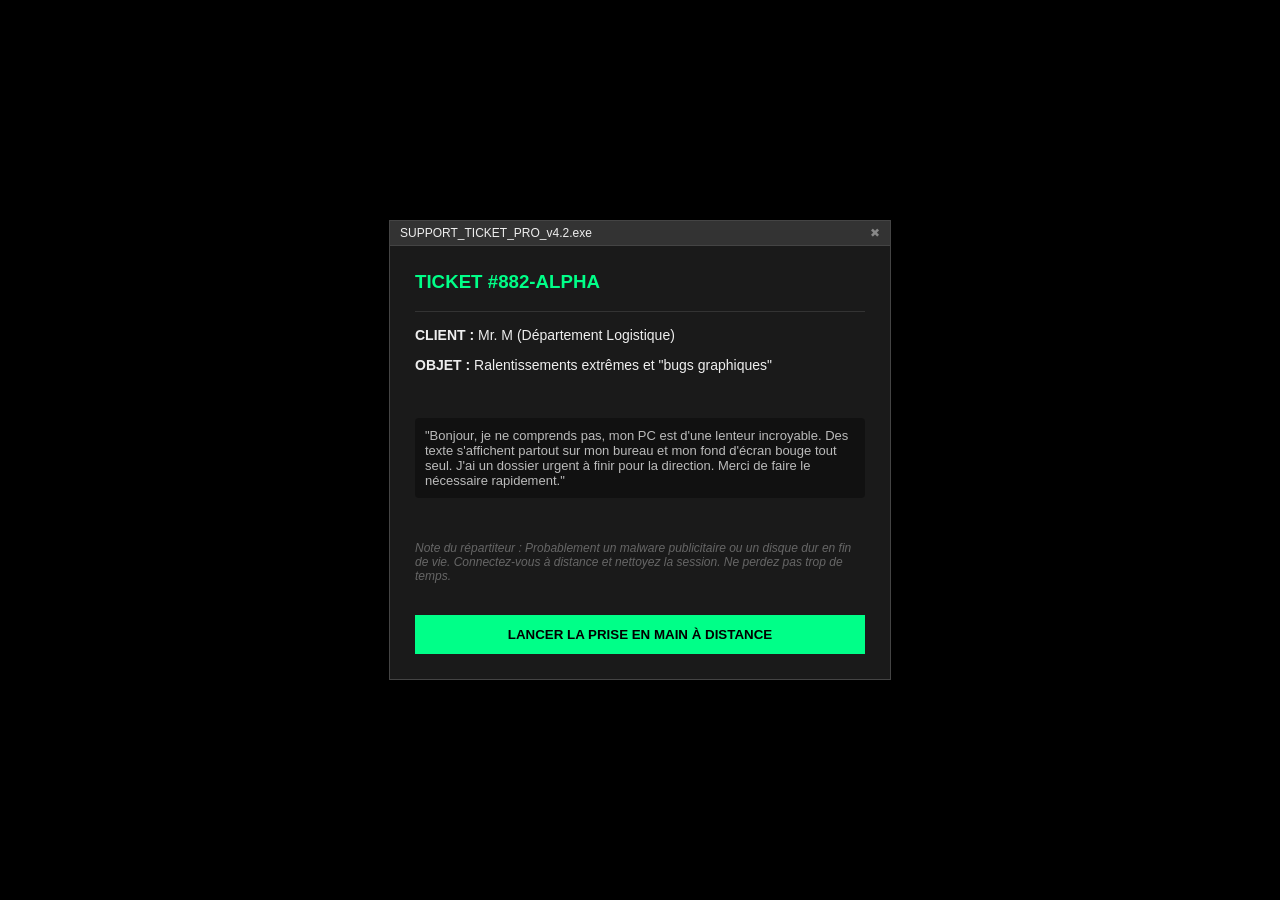
<file: index.html>
<!DOCTYPE html>
<html lang="fr">
<head>
<meta charset="UTF-8">
<title>PROTOCOLE ECHO // NODE 01</title>

<style>
body{
    margin:0;
    background:#000;
    font-family: Courier New, monospace;
    overflow:hidden;
    color:#777;
}

/* TIMER */
#timer{
    position:fixed;
    top:10px;
    left:10px;
    color:#00ff88;
    font-size:18px;
    z-index:1000;
}

/* START */
#start{
    position:fixed;
    width:100%;
    height:100%;
    background:#000;
    display:flex;
    justify-content:center;
    align-items:center;
    z-index:1000;
}

#start button{
    padding:18px 30px;
    border:1px solid #00ff88;
    background:transparent;
    color:#00ff88;
    cursor:pointer;
}

/* POPUP INITIAL */
#popup{
    position:fixed;
    width:100%;
    height:100%;
    background:rgba(0,0,0,0.95);
    display:none;
    justify-content:center;
    align-items:center;
    z-index:900;
}

#popupBox{
    width:60%;
    border:1px solid #00ff88;
    padding:20px;
    background:#000;
    line-height:1.6;
}

#systeme{
    color:#00ff88;
    font-weight:bold;
    text-shadow:0 0 8px #00ff88;
}

/* ARCHIVE BAG */
#bagBtn{
    position:fixed;
    right:10px;
    top:10px;
    border:1px solid #00ff88;
    padding:10px;
    color:#00ff88;
    cursor:pointer;
    z-index:1000;
}

#bag{
    position:fixed;
    right:10px;
    top:60px;
    width:400px;
    border:1px solid #00ff88;
    padding:15px;
    display:none;
    background:rgba(0,0,0,0.98);
    z-index:1000;
    box-shadow: 0 0 20px rgba(0,255,136,0.1);
}

#bagContent p{
    margin:15px 0;
    color:#aaa;
    font-size: 13px;
    border-left: 2px solid #00ff88;
    padding-left: 10px;
    line-height: 1.4;
}

#bagNav{
    display:flex;
    justify-content:space-between;
    align-items: center;
    margin-top:15px;
    color:#00ff88;
}

#bagNav button{
    background:#000;
    border:1px solid #00ff88;
    color:#00ff88;
    cursor:pointer;
    padding: 5px 10px;
}

/* BACKGROUND DECORATION */
.bg{
    position:absolute;
    white-space:nowrap;
    opacity:0.4;
}
.big{ font-size:55px; }
.mid{ font-size:26px; }
.small{ font-size:12px; }

@keyframes move1{ 0%{transform:translate3d(110vw,0,0);} 100%{transform:translate3d(-150vw,0,0);} }
@keyframes move2{ from{transform:translateX(110vw);} to{transform:translateX(-120vw);} }
@keyframes move3{ from{transform:translateX(90vw);} to{transform:translateX(-140%);} }

/* CRYPTO MSG MOVING */
.crypto{
    position:absolute;
    font-size:14px;
    color:#777;
    opacity:0.4;
    white-space:nowrap;
}

/* INPUT ZONE */
#inputZone{
    position:fixed;
    bottom:40px;
    width:100%;
    text-align:center;
    z-index:1000;
}

#input{
    background:#000;
    border:1px solid #00ff88;
    color:#00ff88;
    padding:10px;
    width:260px;
    font-family:Courier New;
}

button{
    background:#000;
    border:1px solid #00ff88;
    color:#00ff88;
    padding:10px;
    cursor:pointer;
}

/* SUCCESS SCREEN */
#successScreen {
    display: none;
    position: fixed;
    top: 0; left: 0; width: 100%; height: 100%;
    background: #000;
    z-index: 3000;
    flex-direction: column;
    justify-content: center; align-items: center;
    color: #00ff88;
    text-align: center;
}

.glitch-text {
    font-size: 50px;
    letter-spacing: 10px;
    text-shadow: 2px 0 #ff3333, -2px 0 #3333ff;
    animation: floating 3s ease-in-out infinite;
}

@keyframes floating { 0% { transform: translateY(0px); } 50% { transform: translateY(-15px); } 100% { transform: translateY(0px); } }
@keyframes shake { 0% { transform: translate(0); } 20% { transform: translate(-10px, 5px); background: #004422; } 40% { transform: translate(10px, -5px); } 100% { transform: translate(0); } }
.shake-anim { animation: shake 0.3s ease-in-out; }

/* PDF POPUP */
#docPopup {
    display:none;
    position:fixed;
    top:50%;
    left:50%;
    transform:translate(-50%,-50%);
    width:85%;
    height:85vh;
    background:#000;
    border:1px solid #00ff88;
    padding:10px;
    z-index:5000;
    box-shadow: 0 0 30px rgba(0,255,136,0.3);
}

#noteBtn{
    position:fixed;
    bottom:10px;
    left:10px;
    border:1px solid #00ff88;
    color:#00ff88;
    padding:10px;
    cursor:pointer;
    z-index:2000;
    background:#000;
}

#notePanel{
    position:fixed;
    top:0;
    left:0;
    width:100%;
    height:100%;
    display:none;
    justify-content:center;
    align-items:center;
    background:rgba(0,0,0,0.9);
    z-index:3000;
}

#noteBox{
    width:70%;
    height:70%;
    border:1px solid #00ff88;
    background:#000;
    padding:15px;
    display:flex;
    flex-direction:column;
}

#noteBox h2{
    color:#00ff88;
    margin-bottom:10px;
}

#modeSwitch button{
    background:#000;
    border:1px solid #00ff88;
    color:#00ff88;
    margin-right:5px;
    cursor:pointer;
}

#noteArea{
    flex:1;
    background:#000;
    color:#00ff88;
    border:1px solid #00ff88;
    padding:10px;
    font-family:Courier New;
    display:none;
}

#drawCanvas{
    flex:1;
    border:1px solid #00ff88;
    background:#000;
    display:none;
}

</style>
</head>
<div id="introScreen" style="position:fixed; width:100%; height:100%; background:#000; z-index:9000; display:flex; justify-content:center; align-items:center; font-family: 'Segoe UI', sans-serif;">
    <div style="width:500px; border:1px solid #444; background:#1a1a1a; color:#eee; box-shadow: 0 10px 30px rgba(0,0,0,0.5);">
        <div style="background:#333; padding:5px 10px; display:flex; justify-content:space-between; font-size:12px; border-bottom:1px solid #444;">
            <span>SUPPORT_TICKET_PRO_v4.2.exe</span>
            <span style="color:#888;">✖</span>
        </div>
        
        <div style="padding:25px;">
            <h3 style="margin-top:0; color:#00ff88;">TICKET #882-ALPHA</h3>
            <hr style="border:0; border-top:1px solid #333; margin:15px 0;">
            
            <p style="font-size:14px;"><b>CLIENT :</b> Mr. M (Département Logistique)</p>
            <p style="font-size:14px;"><b>OBJET :</b> Ralentissements extrêmes et "bugs graphiques"</p>
            <br>
            <p style="font-size:13px; color:#bbb; background:#111; padding:10px; border-radius:4px;">
                "Bonjour, je ne comprends pas, mon PC est d'une lenteur incroyable. Des texte s'affichent partout sur mon bureau et mon fond d'écran bouge tout seul. J'ai un dossier urgent à finir pour la direction. Merci de faire le nécessaire rapidement."
            </p>
            <br>
            <p style="font-size:12px; color:#666;">
                <i>Note du répartiteur : Probablement un malware publicitaire ou un disque dur en fin de vie. Connectez-vous à distance et nettoyez la session. Ne perdez pas trop de temps.</i>
            </p>
            
            <button onclick="startFromIntro()" style="width:100%; margin-top:20px; background:#00ff88; color:#000; border:none; font-weight:bold; padding:12px; cursor:pointer;">
                LANCER LA PRISE EN MAIN À DISTANCE
            </button>
        </div>
    </div>
</div>
<body>

<div id="timer">00:00</div>

<div id="start">
    <button onclick="startGame()">INITIALIZE SESSION</button>
</div>

<div id="popup">
    <div id="popupBox">
        <h2>MISSION BRIEFING</h2>
        <p>
            Accès au système <span id="systeme">SYSTEME</span>.<br><br>
            Archive instable détectée. Consulter les fragments peut aider à percer le cryptage, mais chaque accès sature les processeurs de temps.<br><br>
            <span style="color:#ff3333; font-size: 13px;">[AVERTISSEMENT] : La consultation et la navigation des ARCHIVES génèrent une instabilité temporelle (+5 min par action).</span>
        </p>
        <button onclick="closePopup()">[ X ACCEPTER LE PROTOCOLE ]</button>
    </div>
</div>

<div id="bagBtn">ARCHIVE</div>

<div id="bag">
    <div id="bagContent"></div>
    <div id="bagNav">
        <button onclick="prevPage()">◀</button>
        <span id="pageInfo">1/1</span>
        <button onclick="nextPage()">▶</button>
    </div>
</div>

<div id="docPopup">
    <div style="display:flex; justify-content:space-between; align-items:center; margin-bottom:10px; padding:0 10px;">
        <h3 style="color:#00ff88; margin:0; font-size:14px;">VISUALISEUR DE DOCUMENTS ECHO v1.04</h3>
        <button onclick="closeDoc()" style="background:transparent; border:1px solid #ff3333; color:#ff3333; cursor:pointer; padding:2px 10px;">FERMER [X]</button>
    </div>
    <iframe id="pdfFrame" src="" width="100%" height="90%" style="border:none; background:#fff;"></iframe>
</div>

<div class="crypto" id="crypto-msg" style="top:30%; left:100%;">AOL ZLJYLA PZ HSPCL</div>
<div class="bg big" style="top:5%; animation:move1 22s linear infinite;">SYSTEME SYSTEME SYSTEME SYSTEME SYSTEME</div>
<div class="bg small" style="top:8%; animation:move2 18s linear infinite;">8 - 1</div>
<div class="bg mid" style="top:11%; animation:move3 20s linear infinite;">DATA STREAM CORRUPTED NODE ACTIVE SIGNAL</div>
<div class="bg small" style="top:14%; animation:move1 24s linear infinite;">14 - 7</div>
<div class="bg big" style="top:17%; animation:move2 26s linear infinite;">ARCHIVE ECHO PROTOCOL MEMORY FRAGMENT</div>
<div class="bg small" style="top:20%; animation:move3 19s linear infinite;">3 + 4</div>
<div class="bg mid" style="top:23%; animation:move1 21s linear infinite;">TRANSMISSION LOST SIGNAL BROKEN SYSTEM NODE</div>
<div class="bg small" style="top:26%; animation:move2 23s linear infinite;">21 / 3</div>
<div class="bg big" style="top:29%; animation:move3 28s linear infinite;">MEMORY CORRUPTED MEMORY CORRUPTED MEMORY</div>
<div class="bg small" style="top:32%; animation:move1 20s linear infinite;">ECHO SYSTEM FAILURE DETECTED IN NODE</div> <!-- 🔥 ligne remise -->
<div class="bg small" style="top:35%; animation:move2 20s linear infinite;">7 + 0</div>
<div class="bg mid" style="top:38%; animation:move3 23s linear infinite;">ARCHIVE NODE ACTIVE CORRUPTION DETECTED</div>
<div class="bg small" style="top:41%; animation:move2 22s linear infinite;">10 - 3</div>
<div class="bg big" style="top:44%; animation:move1 27s linear infinite;">SYSTEME SYSTEME SYSTEME OVERLOAD</div>
<div class="bg small" style="top:47%; animation:move3 21s linear infinite;">8 - 1</div>
<div class="bg mid" style="top:50%; animation:move2 24s linear infinite;">ECHO PROTOCOL RUNNING BACKGROUND</div>
<div class="bg small" style="top:53%; animation:move1 19s linear infinite;">3 + 4</div>
<div class="bg big" style="top:56%; animation:move3 26s linear infinite;">SYSTEME SYSTEME SYSTEME SYSTEME</div>
<div class="bg small" style="top:59%; animation:move2 18s linear infinite;">21 / 3</div>
<div class="bg mid" style="top:62%; animation:move1 25s linear infinite;">DATA STREAM DATA STREAM DATA STREAM</div>
<div class="bg small" style="top:65%; animation:move3 20s linear infinite;">7 + 0</div>
<div class="bg big" style="top:68%; animation:move2 24s linear infinite;">SYSTEM CORE STABILITY DEGRADED</div>
<div class="bg small" style="top:71%; animation:move1 19s linear infinite;">21 / 3</div>
<div class="bg big" style="top:74%; animation:move3 23s linear infinite;">DATA STREAM DATA STREAM DATA STREAM</div>
<div class="bg small" style="top:77%; animation:move2 20s linear infinite;">7 + 0</div>
<div class="bg mid" style="top:80%; animation:move1 22s linear infinite;">SYSTEME NODE ONLINE BUT CORRUPTED</div>
<div class="bg big" style="top:83%; animation:move3 25s linear infinite;">ENDLESS LOOP DETECTED ENDLESS LOOP</div>
<div class="bg small" style="top:86%; animation:move2 18s linear infinite;">14 - 7</div>
<div class="bg mid" style="top:89%; animation:move1 21s linear infinite;">ARCHIVE PARTIALLY RESTORED</div>

<div id="inputZone">
    <input id="input" placeholder="ENTER ACCESS KEY">
    <button onclick="check()">VALIDATE</button>
</div>

<div id="successScreen">
    <h1 class="glitch-text">ACCESS GRANTED</h1>
    <p style="color:#555; margin-bottom: 30px;">ACCÈS AUTORISÉ. MAIS QUELQUE CHOSE CONTINUE DE VOUS OBSERVER.</p>
    <div style="border:1px solid #00ff88; padding:20px; font-size:18px;">THE SECRET IS ALIVE</div>
    <button onclick="location.reload()" style="margin-top:40px; border-color:#222; color:#222;">REBOOT</button>
</div>

<div id="noteBtn">NOTES</div>

<div id="notePanel">
    <div id="noteBox">
        <h2>PERSONAL LOG // DRAW MODE</h2>

        <div id="modeSwitch">
            <button onclick="setMode('text')">TEXT</button>
            <button onclick="setMode('draw')">DRAW</button>
        </div>

        <textarea id="noteArea" placeholder="Écris ici..."></textarea>

        <canvas id="drawCanvas"></canvas>

        <div style="margin-top:10px; display:flex; justify-content:space-between;">
            <button onclick="saveData()">SAVE</button>
            <button onclick="clearCanvas()">CLEAR DRAW</button>
            <button onclick="closeNotes()">CLOSE</button>
        </div>
    </div>
</div>

<script>
let timer = 0;
let started = false;
function startFromIntro(){
    // On cache l'intro
    document.getElementById("introScreen").style.display = "none";
    // On lance la session (Initialize Session)
    startGame();
}

function startGame(){
    document.getElementById("start").style.display="none";
    document.getElementById("popup").style.display="flex";
    setupCryptoBehavior();
}

function closePopup(){
    document.getElementById("popup").style.display="none";
    if(!started){
        started=true;
        setInterval(()=>{
            if(!started) return;
            timer++;
            updateTimerDisplay();
        },1000);
    }
}

function updateTimerDisplay(){
    let m = String(Math.floor(timer/60)).padStart(2,'0');
    let s = String(timer%60).padStart(2,'0');
    document.getElementById("timer").innerText = `${m}:${s}`;
}

/* DOCS */
function openDoc(){
    const pdfPath = "memo_mr_m_indice_6.pdf"; 
    document.getElementById("pdfFrame").src = pdfPath;
    document.getElementById("docPopup").style.display="block";
}
function closeDoc(){
    document.getElementById("docPopup").style.display="none";
    document.getElementById("pdfFrame").src = "";
}

/* ARCHIVES LOGIC */
const archives = [
    "ID_01: Anomalies détectées dans plusieurs flux numériques.",
    "ID_02: Des opérations simples apparaissent de manière répétée dans le système.",
    "ID_03: Les résultats semblent converger vers une valeur récurrente.",
    "ID_04: Des systèmes anciens utilisaient des substitutions de caractères pour masquer des messages.",
    "ID_05: Certains anciens protocoles de communication utilisaient des méthodes de substitution où chaque symbole était remplacé par un autre selon une règle fixe.",
    "ID_06: /* DOCUMENT SECRET - ACCÈS MR. M */",
    "ID_07: Le système de substitution repose sur un décalage constant des caractères dans l’alphabet (SHIFT)."
];

let currentPage = 0;
const perPage = 3;
let viewedPages = [0];
let bagOpened = false;

function applyPenalty() {
    timer += 300; // +5min
    updateTimerDisplay();
    document.body.classList.add('shake-anim');
    setTimeout(()=>document.body.classList.remove('shake-anim'), 300);
}

document.getElementById("bagBtn").onclick = () => {
    let b = document.getElementById("bag");
    let isOpening = b.style.display !== "block";
    b.style.display = isOpening ? "block" : "none";
    if(isOpening && !bagOpened){
        bagOpened = true;
        applyPenalty();
    }
    renderBag();
};

function renderBag(){
    const container = document.getElementById("bagContent");
    container.innerHTML = "";
    const start = currentPage * perPage;
    const end = start + perPage;
    const pageItems = archives.slice(start, end);

    pageItems.forEach(item => {
        let p = document.createElement("p");
        if(item.includes("ID_06")){
            p.innerHTML = `<span onclick="openDoc()" style="color:#00ff88;cursor:pointer;text-decoration:underline;">${item}</span>`;
        } else {
            p.innerText = item;
        }
        container.appendChild(p);
    });

    let totalPages = Math.ceil(archives.length / perPage);
    document.getElementById("pageInfo").innerText = (currentPage + 1) + "/" + totalPages;
}

function nextPage(){
    let maxPage = Math.ceil(archives.length / perPage) - 1;
    if(currentPage < maxPage){
        currentPage++;
        if(!viewedPages.includes(currentPage)){
            viewedPages.push(currentPage);
            applyPenalty();
        }
        renderBag();
    }
}

function prevPage(){
    if(currentPage > 0){
        currentPage--;
        renderBag();
    }
}

/* SUCCESS CHECK */
function check(){
    let v = document.getElementById("input").value.toUpperCase().trim();
    if(v === "THE SECRET IS ALIVE"){
        started = false;
        document.getElementById("successScreen").style.display = "flex";
        document.getElementById("successScreen").classList.add("shake-anim");

        // --- AJOUT DE LA REDIRECTION ICI ---
        // On attend 3 secondes pour que le joueur puisse voir l'écran de succès
        setTimeout(() => {
            window.location.href = "EchoOS.html";
        }, 20000); 
        // ------------------------------------
        
    } else {
        let el = document.getElementById("input");
        el.style.borderColor = "#ff3333";
        el.style.color = "#ff3333";
        setTimeout(() => { el.style.borderColor = "#00ff88"; el.style.color = "#00ff88"; }, 500);
    }
}

/* DECO ANIMATION */
function setupCryptoBehavior() {
    const el = document.getElementById("crypto-msg");
    const positions = ["10%", "25%", "40%", "60%", "75%", "90%"];
    let x = window.innerWidth;
    function loop() {
        x -= 0.8;
        el.style.left = x + "px";
        if (x < -el.offsetWidth) {
            x = window.innerWidth + 50;
            el.style.top = positions[Math.floor(Math.random() * positions.length)];
        }
        requestAnimationFrame(loop);
    }
    loop();
}

let mode = "text";
let drawing = false;
let ctx;

const canvas = document.getElementById("drawCanvas");

canvas.width = 800;
canvas.height = 400;
ctx = canvas.getContext("2d");

function setMode(m){
    mode = m;

    if(m === "text"){
        document.getElementById("noteArea").style.display = "block";
        document.getElementById("drawCanvas").style.display = "none";
    } else {
        document.getElementById("noteArea").style.display = "none";
        document.getElementById("drawCanvas").style.display = "block";
    }
}

document.getElementById("noteBtn").onclick = () => {
    document.getElementById("notePanel").style.display = "flex";
    loadData();
    setMode("text");
};

function closeNotes(){
    document.getElementById("notePanel").style.display = "none";
}

function saveData(){
    localStorage.setItem("notes_text", document.getElementById("noteArea").value);
    localStorage.setItem("notes_draw", canvas.toDataURL());
}

function loadData(){
    document.getElementById("noteArea").value = localStorage.getItem("notes_text") || "";

    let img = new Image();
    img.onload = () => ctx.drawImage(img, 0, 0);
    img.src = localStorage.getItem("notes_draw") || "";
}

function clearCanvas(){
    ctx.clearRect(0,0,canvas.width,canvas.height);
    localStorage.removeItem("notes_draw");
}

/* DRAW */
canvas.addEventListener("mousedown", ()=> drawing = true);
canvas.addEventListener("mouseup", ()=> drawing = false);
canvas.addEventListener("mouseleave", ()=> drawing = false);

canvas.addEventListener("mousemove", (e) => {
    if (!drawing) return;

    const rect = canvas.getBoundingClientRect();

    // 🔥 correction scaling écran / canvas
    const scaleX = canvas.width / rect.width;
    const scaleY = canvas.height / rect.height;

    const x = (e.clientX - rect.left) * scaleX;
    const y = (e.clientY - rect.top) * scaleY;

    ctx.fillStyle = "#00ff88";
    ctx.beginPath();
    ctx.arc(x, y, 2, 0, Math.PI * 2);
    ctx.fill();

    
});
</script>
</body>
</html>
</file>
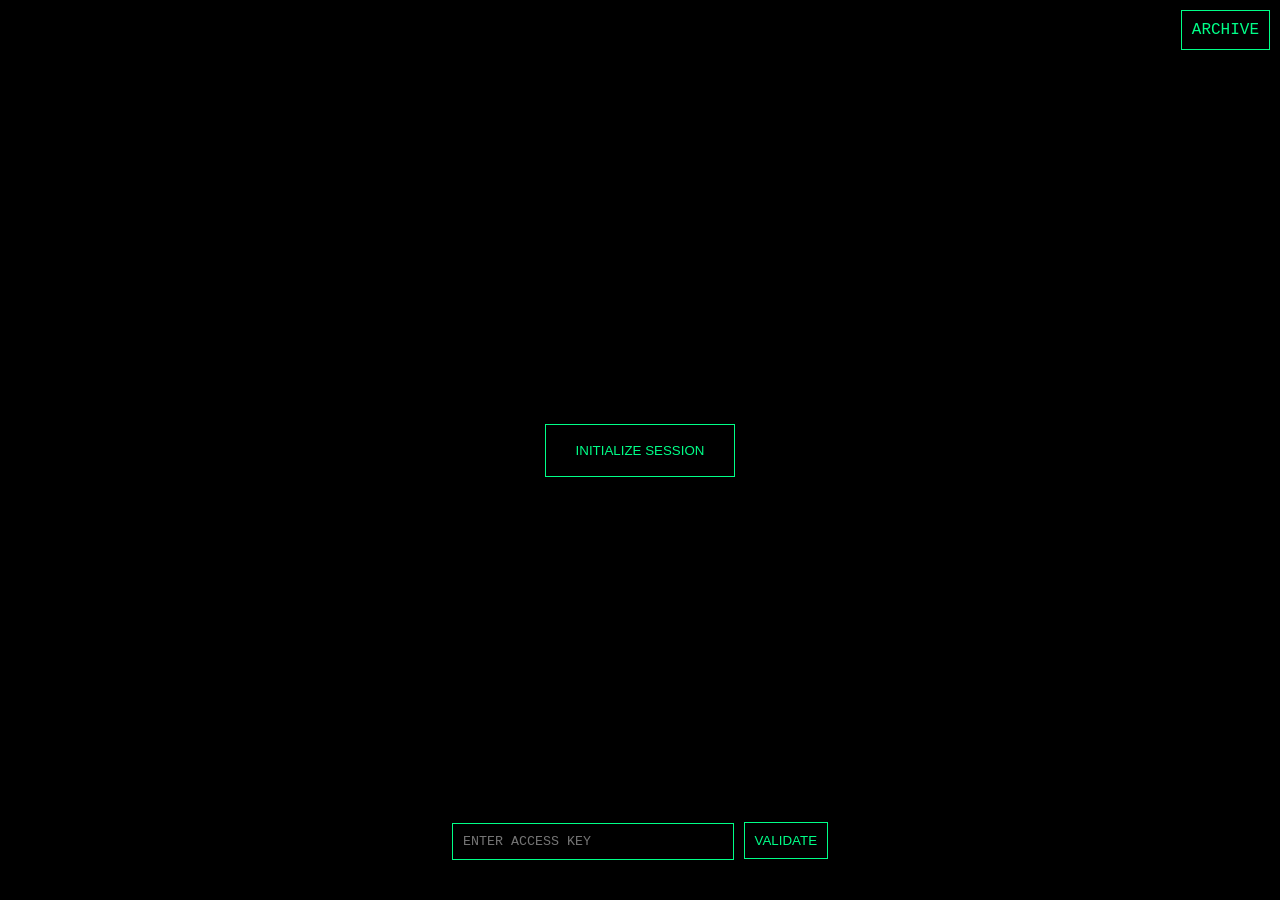
<file: Cryptedgame.html>
<!DOCTYPE html>
<html lang="fr">
<head>
<meta charset="UTF-8">
<title>PROTOCOLE ECHO // NODE 01</title>

<style>
body{
    margin:0;
    background:#000;
    font-family: Courier New, monospace;
    overflow:hidden;
    color:#777;
}

/* TIMER */
#timer{
    position:fixed;
    top:10px;
    left:10px;
    color:#00ff88;
    font-size:18px;
    z-index:1000;
}

/* START */
#start{
    position:fixed;
    width:100%;
    height:100%;
    background:#000;
    display:flex;
    justify-content:center;
    align-items:center;
    z-index:1000;
}

#start button{
    padding:18px 30px;
    border:1px solid #00ff88;
    background:transparent;
    color:#00ff88;
    cursor:pointer;
}

/* POPUP */
#popup{
    position:fixed;
    width:100%;
    height:100%;
    background:rgba(0,0,0,0.95);
    display:none;
    justify-content:center;
    align-items:center;
    z-index:900;
}

#popupBox{
    width:60%;
    border:1px solid #00ff88;
    padding:20px;
    background:#000;
    line-height:1.6;
}

#systeme{
    color:#00ff88;
    font-weight:bold;
    text-shadow:0 0 8px #00ff88;
}

/* BAG */
#bagBtn{
    position:fixed;
    right:10px;
    top:10px;
    border:1px solid #00ff88;
    padding:10px;
    color:#00ff88;
    cursor:pointer;
    z-index:1000;
}

#bag{
    position:fixed;
    right:10px;
    top:60px;
    width:300px;
    border:1px solid #00ff88;
    padding:15px;
    display:none;
    background:rgba(0,0,0,0.95);
    z-index:1000;
}

#bagContent p{
    margin:12px 0;
    color:#999;
    font-size: 13px;
    border-bottom: 1px solid #111;
    padding-bottom: 5px;
}

#bagNav{
    display:flex;
    justify-content:space-between;
    align-items: center;
    margin-top:15px;
    color:#00ff88;
}

#bagNav button{
    background:#000;
    border:1px solid #00ff88;
    color:#00ff88;
    cursor:pointer;
    padding: 5px 10px;
}

/* BACKGROUND CHAOS */
.bg{
    position:absolute;
    white-space:nowrap;
    opacity:0.4;
}

.big{ font-size:55px; }
.mid{ font-size:26px; }
.small{ font-size:12px; }

@keyframes move1{
    0%{transform:translate3d(110vw,0,0);}
    100%{transform:translate3d(-150vw,0,0);}
}
@keyframes move2{
    from{transform:translateX(110vw);}
    to{transform:translateX(-120vw);}
}
@keyframes move3{
    from{transform:translateX(90vw);}
    to{transform:translateX(-140%);}
}

/* CRYPTO */
.crypto{
    position:absolute;
    font-size:14px;
    color:#777;
    opacity:0.4;
    white-space:nowrap;
}

/* INPUT */
#inputZone{
    position:fixed;
    bottom:40px;
    width:100%;
    text-align:center;
    z-index:1000;
}

#input{
    background:#000;
    border:1px solid #00ff88;
    color:#00ff88;
    padding:10px;
    width:260px;
    font-family:Courier New;
}

button{
    background:#000;
    border:1px solid #00ff88;
    color:#00ff88;
    padding:10px;
    cursor:pointer;
}

/* VICTOIRE */
#successScreen {
    display: none;
    position: fixed;
    top: 0; left: 0; width: 100%; height: 100%;
    background: #000;
    z-index: 3000;
    flex-direction: column;
    justify-content: center; align-items: center;
    color: #00ff88;
    text-align: center;
}

.glitch-text {
    font-size: 50px;
    letter-spacing: 10px;
    text-shadow: 2px 0 #ff3333, -2px 0 #3333ff;
    animation: floating 3s ease-in-out infinite;
}

@keyframes floating {
    0% { transform: translateY(0px); }
    50% { transform: translateY(-15px); }
    100% { transform: translateY(0px); }
}

@keyframes shake {
    0% { transform: translate(0); }
    20% { transform: translate(-10px, 5px); background: #004422; }
    40% { transform: translate(10px, -5px); }
    100% { transform: translate(0); }
}
.shake-anim { animation: shake 0.3s ease-in-out; }
</style>
</head>

<body>

<div id="timer">00:00</div>

<div id="start">
    <button onclick="startGame()">INITIALIZE SESSION</button>
</div>

<div id="popup">
    <div id="popupBox">
        <h2>MISSION BRIEFING</h2>
        <p>
            Accès au système <span id="systeme">SYSTEME</span>.<br><br>
            Archive instable détectée. Les fragments de données peuvent guider votre décryptage, mais l'extraction sature les processeurs de temps.<br><br>
            <span style="color:#ff3333; font-size: 13px;">[AVERTISSEMENT] : La consultation et la navigation des ARCHIVES génèrent une instabilité temporelle (+5 min par action).</span>
        </p>
        <button onclick="closePopup()">[ X ACCEPTER LE PROTOCOLE ]</button>
    </div>
</div>

<div id="bagBtn">ARCHIVE</div>

<div id="bag">
    <div id="bagContent"></div>
    <div id="bagNav">
        <button onclick="prevPage()">◀</button>
        <span id="pageInfo">1/1</span>
        <button onclick="nextPage()">▶</button>
    </div>
</div>

<div class="crypto" id="crypto-msg" style="top:30%; left:100%;">AOL ZLJYLA PZ HSPCL</div>

<div class="bg big" style="top:5%; animation:move1 13s linear infinite;">SYSTEME SYSTEME SYSTEME SYSTEME SYSTEME</div>
<div class="bg small" style="top:8%; animation:move2 11s linear infinite;">8 - 1</div>
<div class="bg mid" style="top:11%; animation:move3 12s linear infinite;">DATA STREAM CORRUPTED NODE ACTIVE SIGNAL</div>
<div class="bg small" style="top:14%; animation:move1 10s linear infinite;">14 - 7</div>
<div class="bg big" style="top:17%; animation:move2 14s linear infinite;">ARCHIVE ECHO PROTOCOL MEMORY FRAGMENT</div>
<div class="bg small" style="top:20%; animation:move3 11s linear infinite;">3 + 4</div>
<div class="bg mid" style="top:23%; animation:move1 12s linear infinite;">TRANSMISSION LOST SIGNAL BROKEN SYSTEM NODE</div>
<div class="bg small" style="top:26%; animation:move2 13s linear infinite;">21 / 3</div>
<div class="bg big" style="top:29%; animation:move3 10s linear infinite;">MEMORY CORRUPTED MEMORY CORRUPTED MEMORY</div>
<div class="bg mid" style="top:32%; animation:move1 11s linear infinite;">ECHO SYSTEM FAILURE DETECTED IN NODE</div>
<div class="bg small" style="top:35%; animation:move2 12s linear infinite;">7 + 0</div>
<div class="bg big" style="top:38%; animation:move3 14s linear infinite;">SIGNAL SIGNAL SIGNAL LOST LOST LOST</div>
<div class="bg mid" style="top:41%; animation:move1 10s linear infinite;">ARCHIVE NODE ACTIVE CORRUPTION DETECTED</div>
<div class="bg small" style="top:44%; animation:move2 13s linear infinite;">10 - 3</div>
<div class="bg big" style="top:47%; animation:move3 12s linear infinite;">SYSTEME SYSTEME SYSTEME OVERLOAD</div>
<div class="bg mid" style="top:50%; animation:move1 11s linear infinite;">DATA FRAGMENT LOST RECOVERY MODE</div>
<div class="bg small" style="top:53%; animation:move2 12s linear infinite;">8 - 1</div>
<div class="bg mid" style="top:56%; animation:move3 14s linear infinite;">ECHO PROTOCOL RUNNING BACKGROUND</div>
<div class="bg big" style="top:59%; animation:move1 13s linear infinite;">ARCHIVE CORRUPTED ARCHIVE CORRUPTED</div>
<div class="bg small" style="top:62%; animation:move2 10s linear infinite;">3 + 4</div>
<div class="bg mid" style="top:65%; animation:move3 11s linear infinite;">NODE FAILURE DETECTED NODE FAILURE</div>
<div class="bg big" style="top:68%; animation:move1 12s linear infinite;">SYSTEME SYSTEME SYSTEME SYSTEME</div>
<div class="bg small" style="top:71%; animation:move2 13s linear infinite;">21 / 3</div>
<div class="bg mid" style="top:74%; animation:move3 10s linear infinite;">ECHO PROTOCOL ACTIVE SIGNAL MONITOR</div>
<div class="bg big" style="top:77%; animation:move1 14s linear infinite;">DATA STREAM DATA STREAM DATA STREAM</div>
<div class="bg small" style="top:80%; animation:move2 11s linear infinite;">14 - 7</div>
<div class="bg mid" style="top:83%; animation:move3 12s linear infinite;">SYSTEME NODE ONLINE BUT CORRUPTED</div>
<div class="bg big" style="top:86%; animation:move1 13s linear infinite;">ENDLESS LOOP DETECTED ENDLESS LOOP</div>
<div class="bg small" style="top:89%; animation:move2 10s linear infinite;">7 + 0</div>

<div id="inputZone">
    <input id="input" placeholder="ENTER ACCESS KEY">
    <button onclick="check()">VALIDATE</button>
</div>

<div id="successScreen">
    <h1 class="glitch-text">ACCESS GRANTED</h1>
    <p style="color:#555; margin-bottom: 30px;">ACCÈS AUTORISÉ. MAIS QUELQUE CHOSE CONTINUE DE VOUS OBSERVER.</p>
    
    <div style="border:1px solid #00ff88; padding:20px; font-size:18px;">
        THE SECRET IS ALIVE
    </div>
    <button onclick="location.reload()" style="margin-top:40px; border-color:#222; color:#222;">REBOOT</button>
</div>

<script>
let timer = 0;
let started = false;

function startGame(){
    document.getElementById("start").style.display="none";
    document.getElementById("popup").style.display="flex";
    setupCryptoBehavior();
}

function closePopup(){
    document.getElementById("popup").style.display="none";
    if(!started){
        started=true;
        setInterval(()=>{
            if(!started) return;
            timer++;
            updateTimerDisplay();
        },1000);
    }
}

function updateTimerDisplay(){
    let m = String(Math.floor(timer/60)).padStart(2,'0');
    let s = String(timer%60).padStart(2,'0');
    document.getElementById("timer").innerText = `${m}:${s}`;
}

const archives = [
    "LOG_01: Regarde bien. Un détail inutile cache souvent l'essentiel.",
    "LOG_02: [PIÈGE] Hash MD5 détecté. Brute-force requise sur 'Standard_Pass.txt'.",
    "LOG_03: Le silence est d'or, mais le bruit est bavard. Observez le flux.",
    "LOG_04: Stratégie tactique : Consulter les méthodes de 'De Bello Gallico'.",
    "LOG_05: 'La Septième Légion - Fidelis Constans' était la clé du noyau.",
    "LOG_06: Convergence arithmétique confirmée. Somme totale = Rotation.",
    "LOG_07: [WARNING] SHIFT=3 est une injection de bruit. Ignorer le tertiaire."
];

let currentPage = 0;
const perPage = 3;

function applyPenalty() {
    timer += 300; // +5 minutes
    updateTimerDisplay();
    document.body.classList.add('shake-anim');
    setTimeout(()=>document.body.classList.remove('shake-anim'), 300);
}

document.getElementById("bagBtn").onclick = () => {
    let b = document.getElementById("bag");
    let isOpening = b.style.display !== "block";
    b.style.display = isOpening ? "block" : "none";

    // Pénalité à chaque ouverture
    if(isOpening){
        applyPenalty();
        renderBag();
    }
};

function renderBag(){
    const container = document.getElementById("bagContent");
    container.innerHTML = "";
    const start = currentPage * perPage;
    const end = start + perPage;
    const pageItems = archives.slice(start, end);

    pageItems.forEach(item=>{
        let p = document.createElement("p");
        p.innerText = item;
        container.appendChild(p);
    });

    let totalPages = Math.ceil(archives.length / perPage);
    document.getElementById("pageInfo").innerText = (currentPage+1) + "/" + totalPages;
}

function nextPage(){
    let maxPage = Math.ceil(archives.length / perPage) - 1;
    if(currentPage < maxPage){
        currentPage++;
        applyPenalty(); // Pénalité changement de page
        renderBag();
    }
}

function prevPage(){
    if(currentPage > 0){
        currentPage--;
        applyPenalty(); // Pénalité changement de page
        renderBag();
    }
}

function check(){
    let v = document.getElementById("input").value.toUpperCase().trim();
    if(v === "THE SECRET IS ALIVE"){
        started = false;
        document.getElementById("successScreen").style.display = "flex";
        document.getElementById("successScreen").classList.add("shake-anim");
    } else {
        let el = document.getElementById("input");
        el.style.borderColor = "#ff3333";
        el.style.color = "#ff3333";
        setTimeout(() => {
            el.style.borderColor = "#00ff88";
            el.style.color = "#00ff88";
        }, 500);
    }
}

function setupCryptoBehavior() {
    const el = document.getElementById("crypto-msg");
    const positions = ["10%", "25%", "40%", "60%", "75%", "90%"];
    let x = window.innerWidth;

    function loop() {
        x -= 2;
        el.style.left = x + "px";
        const width = el.offsetWidth;
        if (x < -width) {
            x = window.innerWidth + 50;
            el.style.top = positions[Math.floor(Math.random() * positions.length)];
        }
        requestAnimationFrame(loop);
    }
    loop();
}
</script>
</body>
</html>
</file>
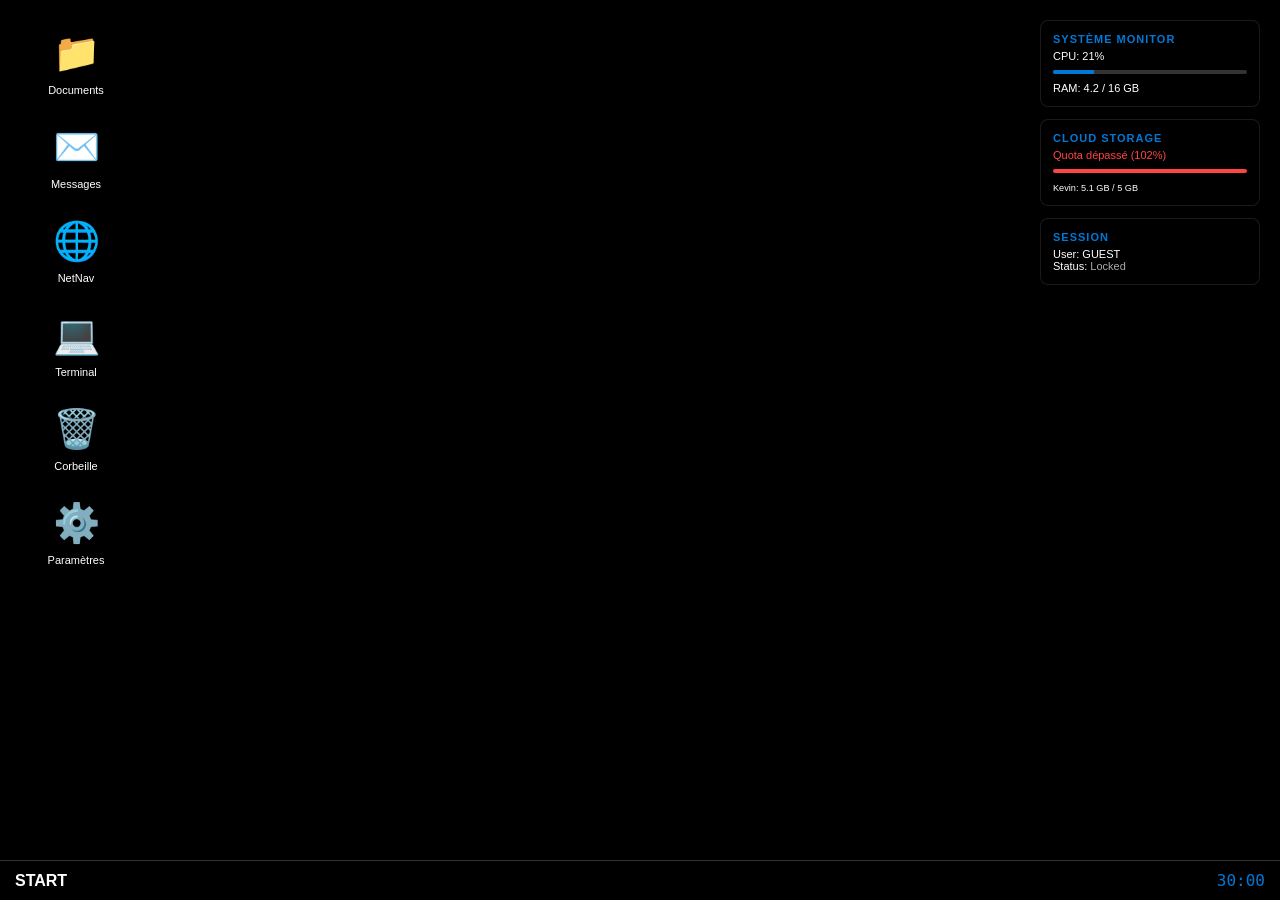
<file: EchoOS.html>
<!DOCTYPE html>
<html lang="fr">
<head>
    <meta charset="UTF-8">
    <title>ECHO_OS // V5.1_FINAL_STABLE</title>
    <link rel="stylesheet" href="style.css">
</head>
<body>

<div id="desktop">

    <div id="widgets-container">
        <div class="widget">
            <b>Système Monitor</b>
            CPU: <span id="cpu-val">21%</span>
            <div class="progress-bar"><div id="cpu-bar" class="progress-fill" style="width: 21%"></div></div>
            RAM: 4.2 / 16 GB
        </div>
        <div class="widget">
            <b>Cloud Storage</b>
            <span style="color:#ff4444">Quota dépassé (102%)</span>
            <div class="progress-bar"><div class="progress-fill" style="width: 100%; background:#ff4444"></div></div>
            <small>Kevin: 5.1 GB / 5 GB</small>
        </div>
        <div class="widget">
            <b>Session</b>
            User: <span id="user-display">GUEST</span><br>
            Status: <span id="status-display" style="color:#aaa">Locked</span>
        </div>
    </div>

    <div id="icons-grid">
        <div class="icon" onclick="openWin('win-files')"><div class="img">📁</div><span>Documents</span></div>
        <div class="icon" onclick="openWin('win-msg')"><div class="img">✉️</div><span>Messages</span></div>
        <div class="icon" onclick="openWin('win-net')"><div class="img">🌐</div><span>NetNav</span></div>
        <div class="icon" onclick="openWin('win-term')"><div class="img">💻</div><span>Terminal</span></div>
        <div class="icon" onclick="openWin('win-trash')"><div class="img">🗑️</div><span>Corbeille</span></div>
        <div class="icon" onclick="openWin('win-settings')"><div class="img">⚙️</div><span>Paramètres</span></div>
    </div>

    <div id="win-files" class="window" style="width:700px; height:450px; top:100px; left:150px;">
        <div class="titlebar" onmousedown="dragWindow(event, this.parentElement)"><span>📁 Documents</span><span onclick="closeWin('win-files')" style="cursor:pointer">✖</span></div>
       <div class="win-content" id="explorer-view" style="padding:20px; display:grid; grid-template-columns: repeat(auto-fill, 120px); gap:20px;">
    </div>
    </div>

    <div id="win-pdf" class="window" style="width:650px; height:700px; top:30px; left:400px; background:#525659;">
        <div class="titlebar" onmousedown="dragWindow(event, this.parentElement)"><span id="pdf-header">Reader</span><span onclick="closeWin('win-pdf')" style="cursor:pointer">✖</span></div>
        <div class="win-content" id="pdf-content" style="padding:20px;"></div>
    </div>

    <div id="win-term" class="window" style="width:500px; height:300px; top:400px; left:80px;">
        <div class="titlebar" onmousedown="dragWindow(event, this.parentElement)"><span>💻 Terminal</span><span onclick="closeWin('win-term')" style="cursor:pointer">✖</span></div>
        <div class="win-content" style="background:#000; color:lime; padding:10px; font-family:monospace;">
            <pre id="log">ECHO_OS V5.1 KERNEL... SESSION LOCKED.</pre>
            <div style="display:flex;"><span>> </span><input id="cmd" onkeydown="term(event)" style="background:transparent; border:none; color:lime; outline:none; width:100%; font-family:inherit;"></div>
        </div>
    </div>

    <div id="win-trash" class="window" style="width:350px; height:300px; top:250px; left:500px;">
        <div class="titlebar" onmousedown="dragWindow(event, this.parentElement)"><span>🗑️ Corbeille</span><span onclick="closeWin('win-trash')" style="cursor:pointer">✖</span></div>
        <div class="win-content" style="padding:20px; text-align:center;">
            <div onclick="openWin('win-anti')" style="cursor:pointer;"><div style="font-size:45px;">🛡️</div><span>Antivirus.exe</span></div>
        </div>
    </div>

    <div id="win-anti" class="window" style="width:440px; height:520px; top:100px; left:400px;">
        <div class="titlebar" style="background:#cc0000;" onmousedown="dragWindow(event, this.parentElement)"><span>🛡️ ECHO_SHIELD Scan</span><span onclick="closeWin('win-anti')" style="cursor:pointer">✖</span></div>
        <div class="win-content" style="background:#111; color:white; text-align:center; padding:10px;">
            <p id="snakeStatus">Scan mémoire : Éliminez les menaces.</p>
            <canvas id="snakeCanvas" width="380" height="380"></canvas>
            <h3 id="snakeRes" style="margin-top:10px; color:lime;"></h3>
        </div>
    </div>

<div id="win-settings" class="window" style="width:400px; height:300px; top:150px; left:300px; display:none;">
    <div class="titlebar" onmousedown="dragWindow(event, this.parentElement)">
        <span>⚙️ Paramètres</span>
        <span onclick="closeWin('win-settings')" style="cursor:pointer">✖</span>
    </div>
    <div class="win-content">
    <div class="setting-item">
        <span>Mode sombre</span>
        <input type="checkbox" checked>
    </div>
    <div class="setting-item">
        <span>Volume système</span>
        <input type="range">
    </div>
    <hr style="width:100%; border:0; border-top:1px solid #eee;">
    <button onclick="alert('Système à jour')">Vérifier les mises à jour</button>
</div>
</div><div id="win-msg" class="window" style="width:350px; height:400px; top:50px; left:50px;">
    <div class="titlebar" onmousedown="dragWindow(event, this.parentElement)">
        <span>✉️ Inbox</span><span onclick="closeWin('win-msg')" style="cursor:pointer">✖</span>
    </div>
    <div class="win-content" id="msg-list" style="padding:10px;">
        <div style="padding:10px; border-bottom:1px solid #eee;">
        </div>
    </div>
</div> <div id="win-net" class="window" style="width:850px; height:550px; top:100px; left:100px;">
    <div class="titlebar" onmousedown="dragWindow(event, this.parentElement)">
        <span>🌐 NetNav</span><span onclick="closeWin('win-net')" style="cursor:pointer">✖</span>
    </div>
    <div class="win-content" style="display:flex; height:100%;">
    <div style="width:180px; background:#f3f3f3; border-right:1px solid #ddd; padding:10px;">
    <div class="nav-item" onclick="loadPage('home')">Accueil</div>
    <div class="nav-item" onclick="loadPage('ai')">Rapport IA</div>
    <div class="nav-item" onclick="loadPage('project_0c')">Projet 0x0C</div>
    <div class="nav-item" onclick="loadPage('decodage_vigenere')">Déchiffreur Vigenère</div>
    <div class="nav-item" onclick="loadPage('xor_doc')">Doc XOR</div> <div class="nav-item" onclick="loadPage('gov')">Gouv.fr</div>
</div>
<div id="net-content" style="flex-grow:1; background: white;">
    </div>    </div>
</div>
</div> 

<div id="taskbar">
    <div style="font-weight:bold; margin-right:20px; cursor:pointer;">START</div>
    <div id="timer">30:00</div>
</div>

<script src="script.js"></script>
</body>
</html>
</file>
<file: style.css>
:root {
    --bg: #1a1a1a;
    --win-header: #2d2d2d;
    --win-body: #ffffff;
    --accent: #0078d7;
    --text: #333;
    --widget-bg: rgba(0, 0, 0, 0.7);
}
.nav-item {
    padding: 10px;
    cursor: pointer;
    border-radius: 4px;
    transition: background 0.2s;
}

.nav-item:hover {
    background: #e0e0e0;
    color: #0078d7;
}
body, html {
    margin: 0; padding: 0; width: 100%; height: 100%;
    background: #000; font-family: 'Segoe UI', sans-serif;
    overflow: hidden;
}

#desktop {
    width: 100vw; height: 100vh;
    background: url('https://images.unsplash.com/photo-1451187580459-43490279c0fa?q=80&w=1920') center/cover;
    position: relative;
}

/* --- WIDGETS --- */
#widgets-container {
    position: absolute; top: 20px; right: 20px; width: 220px;
    display: flex; flex-direction: column; gap: 12px; z-index: 10;
}
.widget {
    background: var(--widget-bg); backdrop-filter: blur(8px);
    border: 1px solid rgba(255,255,255,0.1); border-radius: 8px;
    padding: 12px; color: white; font-size: 11px;
}
.widget b { color: var(--accent); display: block; margin-bottom: 5px; text-transform: uppercase; letter-spacing: 1px; }
.progress-bar { width: 100%; height: 4px; background: #333; border-radius: 2px; margin: 8px 0; overflow: hidden; }
.progress-fill { height: 100%; background: var(--accent); transition: width 0.5s; }

/* --- ICONS --- */
#icons-grid {
    padding: 20px; display: flex; flex-direction: column; flex-wrap: wrap;
    height: 90vh; width: fit-content; gap: 5px;
}
.icon {
    width: 90px; padding: 10px; text-align: center; cursor: pointer;
    border: 1px solid transparent; color: white;
}
.icon:hover { background: rgba(255,255,255,0.15); border: 1px solid rgba(255,255,255,0.2); }
.icon .img { font-size: 38px; margin-bottom: 5px; }
.icon span { font-size: 11px; text-shadow: 1px 1px 2px #000; }

/* --- WINDOWS --- */
.window {
    position: absolute; min-width: 300px; background: var(--win-body);
    border: 1px solid #000; box-shadow: 0 10px 40px rgba(0,0,0,0.6);
    display: none; flex-direction: column; z-index: 100; color: var(--text);
}
.titlebar {
    background: var(--win-header); color: white; padding: 8px 12px;
    display: flex; justify-content: space-between; cursor: move; /* Le curseur 'move' indique que c'est déplaçable */
    font-size: 12px;
}
.win-content { flex-grow: 1; overflow: auto; position: relative; }

/* --- EXPLORER --- */
.btn-back {
    background: #f0f0f0; border: 1px solid #ccc; padding: 3px 10px;
    font-size: 11px; cursor: pointer; border-radius: 2px; margin-bottom: 10px;
}
.btn-back:hover { background: #e0e0e0; }

/* --- PDF READER --- */
.pdf-page {
    background: white; padding: 50px; color: #222; font-family: 'Georgia', serif;
    line-height: 1.6; max-width: 800px; margin: 0 auto; box-shadow: 0 0 20px rgba(0,0,0,0.1);
}
.pdf-page h2 { border-bottom: 2px solid #333; padding-bottom: 10px; font-family: 'Segoe UI', sans-serif; }

/* --- TASKBAR --- */
#taskbar {
    position: fixed; 
    bottom: 0; 
    left: 0;
    width: 100%; 
    height: 40px;
    background: rgba(0,0,0,0.9); 
    display: flex; 
    align-items: center; 
    padding: 0 15px;
    color: white; 
    z-index: 9999; /* Très important pour qu'elle soit au-dessus de tout */
    border-top: 1px solid #333;
    box-sizing: border-box;
}
#net-content {
    flex-grow: 1;
    background: #ffffff; /* Fond blanc immaculé pour le look premium */
    overflow-y: auto;
}
#timer { margin-left: auto; font-family: monospace; font-size: 16px; color: var(--accent); }
/* Style pour transformer net-content en style "Google" */
.google-style {
    display: flex;
    flex-direction: column;
    align-items: center;
    justify-content: center;
    height: 100%;
    text-align: center;
    font-family: Arial, sans-serif;
}
.google-bar {
    width: 100%;
    max-width: 580px;
    padding: 12px 20px;
    border-radius: 24px;
    border: 1px solid #dfe1e5;
    margin: 20px 0;
    box-shadow: 0 1px 6px rgba(0,0,0,0.1);
}
.google-btn {
    background: #f8f9fa;
    border: 1px solid #f8f9fa;
    padding: 10px 16px;
    margin: 5px;
    border-radius: 4px;
    cursor: pointer;
}
/* Pour que le visualiseur PDF occupe bien toute la place disponible */

#pdfFrame {
    width: 100%;
    height: 100%;
    border: none;
    display: block;
}
/* Style propre pour tes PDF */
.pdf-page {
    background: white;
    padding: 30px; /* Plus d'air autour du texte */
    margin: 10px;
    border: 1px solid #ddd;
    border-radius: 4px;
    box-shadow: 0 2px 5px rgba(0,0,0,0.1);
}

/* Force la fenêtre à gérer le scroll proprement */
#pdf-content {
    background: #f0f0f0; /* Un gris léger derrière la page PDF fait ressortir la page blanche */
    padding: 10px;
}

#snakeCanvas {
    border: 2px solid #333;
    background-color: white;
}

@keyframes fadeIn {
    from { opacity: 0; }
    to { opacity: 1; }
}

/* Animation de l'overlay */
.sleep-overlay {
    position: fixed; top:0; left:0; width:100%; height:100%;
    background: black;
    z-index: 99999;
    display: flex; justify-content: center; align-items: center;
    opacity: 0; /* Invisible au départ */
    transition: opacity 1.5s ease-in-out; /* Durée de l'animation */
    cursor: pointer;
}

/* Classe pour déclencher le fondu */
.sleep-overlay.show {
    opacity: 1;
}

.sleep-text {
    color: white;
    font-family: 'Segoe UI', sans-serif;
    font-size: 24px;
    letter-spacing: 2px;
}
#chat-aethel {
    position: fixed;
    top: 0;
    left: 0;
    width: 100vw;
    height: 100vh;
    z-index: 999999; /* Z-index très élevé */
    background: #36393f; /* Couleur Discord */
}

/* Style général de la fenêtre */
.window {
    position: absolute;
    background: #ffffff;
    border: 1px solid #ccc;
    box-shadow: 0 10px 30px rgba(0,0,0,0.2);
    border-radius: 8px;
    overflow: hidden;
    z-index: 100;
}
</file>
